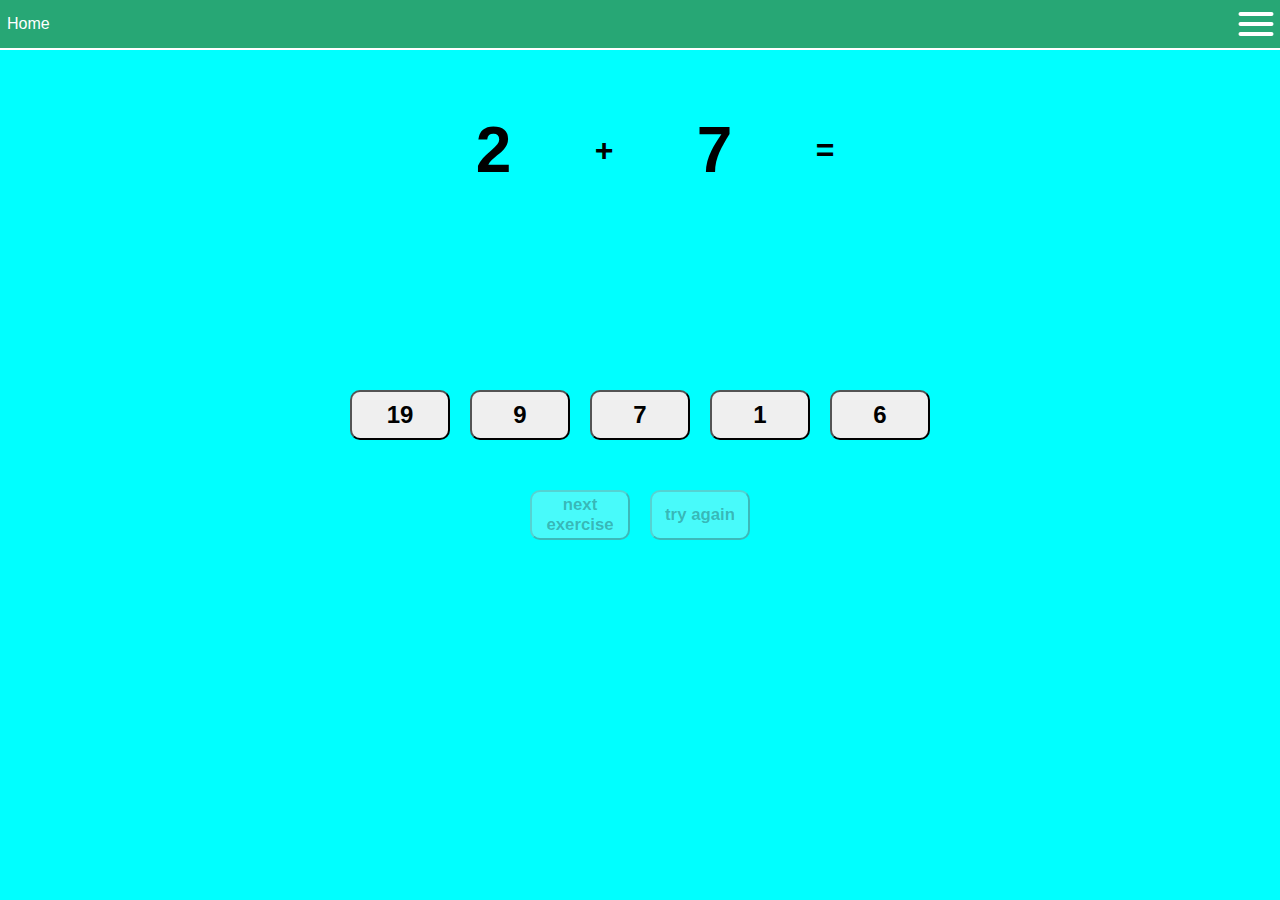
<file: HTML_CSS_JS/exercise.html>
<!DOCTYPE html>
<html lang="en">
<head>
  <meta charset="UTF-8">
  <meta http-equiv="X-UA-Compatible" content="IE=edge">
  <meta name="viewport" content="width=device-width, initial-scale=1.0">
  <title>Maya's Web Site</title>
  <link rel="stylesheet" href="css\exercise.css">
  <link rel="stylesheet" href="css\navBar.css">
  <link rel="stylesheet" href="fontAwesome/css/all.min.css">
 
</head>
<body>
  <nav>
    <a href=index.html>Home</a>
    <div class="test">
      <div id="menuLinks" class="links">
        <a href="index.html">Home</a>
        <a href="exercise.html">Let's Exercise</a>
        <a href="moreExercises.html">More Exercises</a>
        <a href="registration.html">Registration</a>
      </div>
    </div>

    <div class="hamburger-menu">
      <span></span>
      <span></span>
      <span></span>
    </div>
  </nav>
  
  <div class="variables">
    <p id="var1" class="var"></p>
    <p class="plus">+</p>
    <p id="var2" class="var"></p>
    <p class="equal">=</p>
  </div>

  <div class="feedback">
    <i id="check" class="fa-solid fa-check fa-beat fa-2xl"></i>
    <i id="x" class="fa-solid fa-x fa-beat fa-2xl"></i>
  </div>

  <div class="answersButtons">
    <button id="1" type="button" name="1" onClick="checkAnswer(1)"></button>
    <button id="2" type="button" name="2" onClick="checkAnswer(2)"></button>
    <button id="3" type="button" name="3" onClick="checkAnswer(3)"></button>
    <button id="4" type="button" name="4" onClick="checkAnswer(4)"></button>
    <button id="5" type="button" name="5" onClick="checkAnswer(5)"></button>
  </div>
  <div class="changeExercise">
    <button id="changeExercise" disabled onclick="changeExercise()">next exercise</button>
    <button id="tryAgain" disabled onclick="tryAgain()">try again</button>
  </div>

  <script src="js\exercise.js"></script>
  <script src="js\navBar.js"></script>
</body>
</html>
</file>
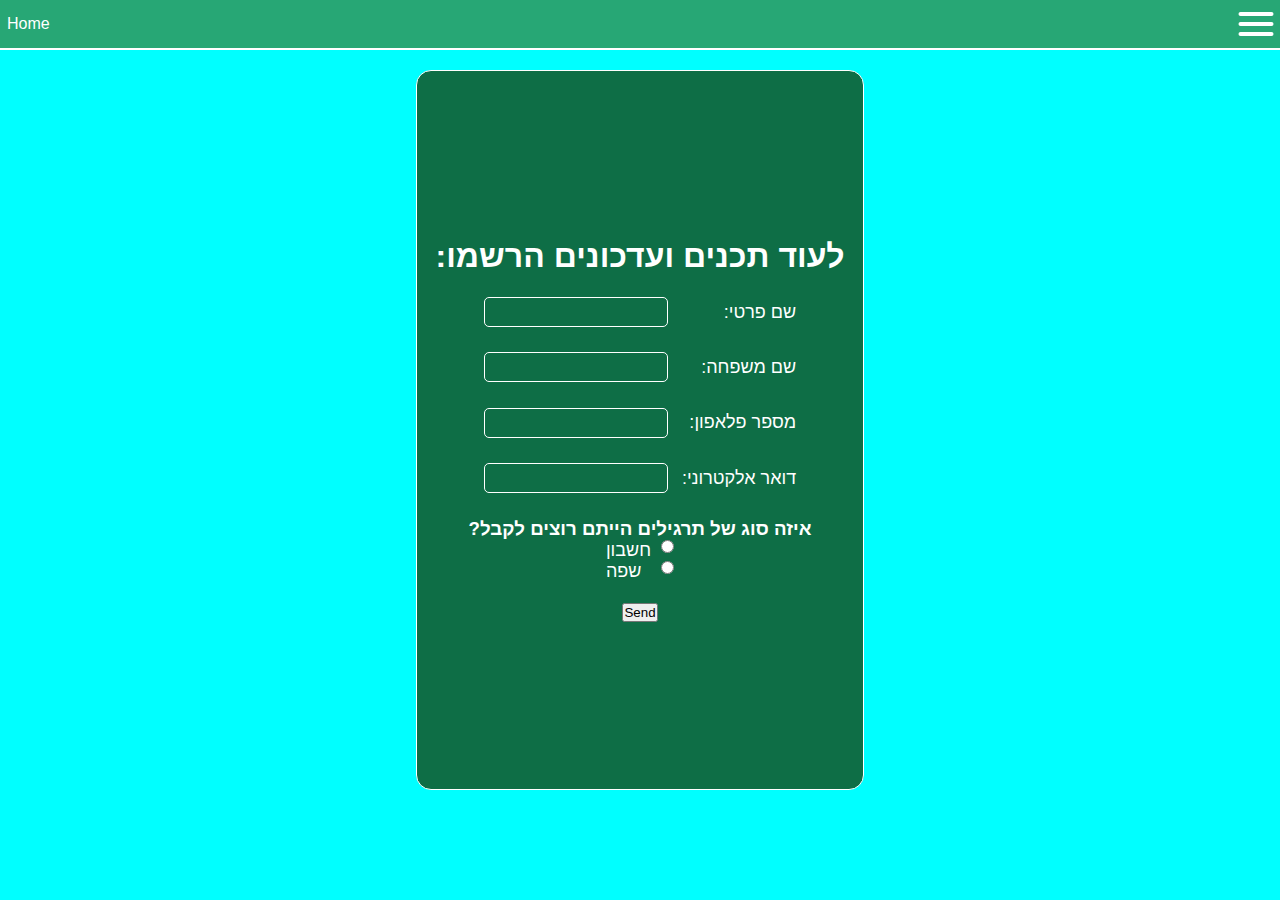
<file: HTML_CSS_JS/registration.html>
<!DOCTYPE html>
<html lang="en">
<head>
  <meta charset="UTF-8">
  <meta http-equiv="X-UA-Compatible" content="IE=edge">
  <meta name="viewport" content="width=device-width, initial-scale=1.0">
  <title>Document</title>
  <link rel="stylesheet" href="css\navBar.css">
  <link rel="stylesheet" href="css\registration.css">
</head>
<body>
  <nav>
    <a href=index.html>Home</a>
    <div class="test">
      <div id="menuLinks" class="links">
        <a href="index.html">Home</a>
        <a href="exercise.html">Let's Exercise</a>
        <a href="moreExercises.html">More Exercises</a>
        <a href="registration.html">Registration</a>
      </div>
    </div>

    <div class="hamburger-menu">
      <span></span>
      <span></span>
      <span></span>
    </div>
  </nav>

  <form method="get" action="submitted.html" name="register" onsubmit="return checkForm()">
    <div class="formHeader">
      <h1>:לעוד תכנים ועדכונים הרשמו</h1>
    </div>

    <div class="formInputsContainer">
      <div class="formInputs">
        <input type="text" id="firstName" name="firstName">
        <label for="firstName">:שם פרטי</label>
      </div>
      <p id="fname" class="msg"></p>
      <div class="formInputs">  
        <input type="text" id="lastName" name="lastName">
        <label for="lastName">:שם משפחה</label>
      </div>  
      <p id="lname" class="msg"></p>
      <div class="formInputs">
        <input type="text" id="phone" name="phone">
        <label for="phone">:מספר פלאפון</label>
      </div>
      <p id="phoneNumber" class="msg"></p>
      <div class="formInputs">
        <input type="email" id="email" name="email">
        <label for="email">:דואר אלקטרוני</label>
      </div>
      <p id="emailAddress" class="msg"></p>
    </div>
    

    <div class="formRadioContainer">
      <h3>?איזה סוג של תרגילים הייתם רוצים לקבל</h3>
      <div class="radio">
        <label for="math">חשבון</label>
        <input type="radio" id="math" name="kindOfActivity" value="math"><br>
        <label for="language">שפה</label>
        <input type="radio" id="language" name="kindOfActivity" value="language">
      </div>
      <p id="radioMsg" class="msg"></p>
      
      
    </div>
    <div class="submitBtn">
      <input type="submit" name="submitBtn" value="Send"/>
    </div>
    
    
  </form>
  <script src="js\navBar.js"></script>
  <script src="js\registration.js"></script>
</body>
</html>
</file>
